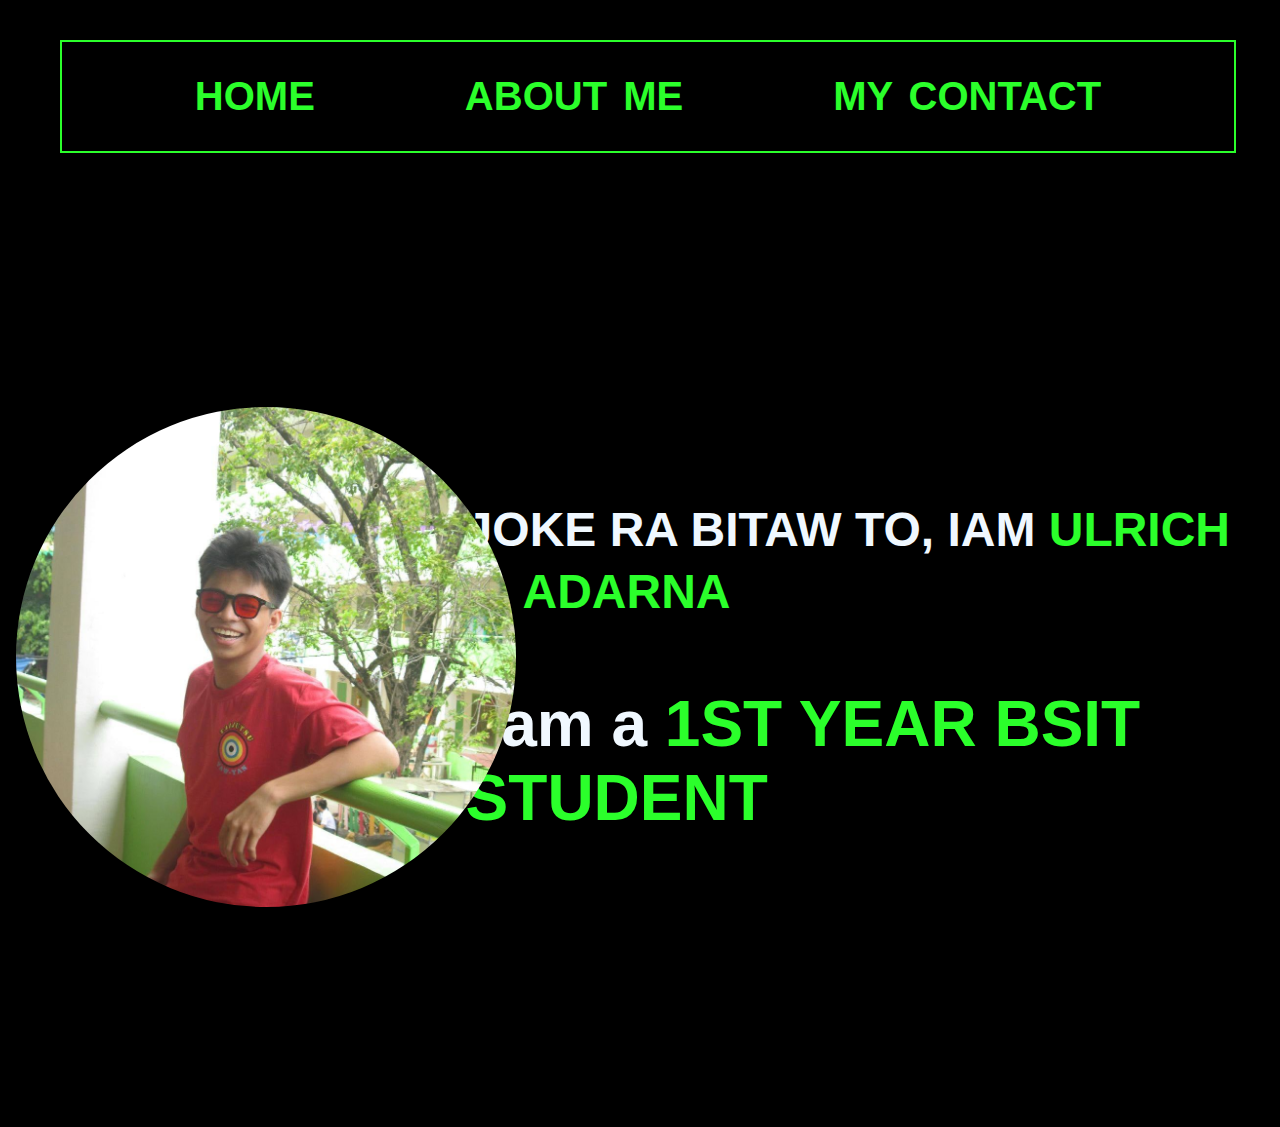
<file: index.html>
<!DOCTYPE html>
<html lang="en">
<head>
    <meta charset="UTF-8">
    <meta name="viewport" content="width=device-width, initial-scale=1.0">
    <title>Document</title>
    <link rel="stylesheet" href="styleindex.css">
     <link rel="icon" type="image/jpg" href="favicon.jpg">
</head>
</head>
<body>
    <header>
        <nav class="navclass">
                <a href="index.html" class="active">HOME</a>
               <a href="about.html" class="about">ABOUT ME</a>
                <a href="contact.html" class="contact">MY CONTACT</a>
        </nav>
             </header><br><br>
            <section class="home">
            <div class="home-image">
            <img src="image.png" alt="Profile Picture">
            </div>
  
   <div class="Home-Introduction">
        <h1>JOKE RA BITAW TO, IAM <span>ULRICH S. ADARNA</span></h1>
          <h3>I am a <span>1ST YEAR BSIT STUDENT</span></h3>

  </div>
</section>


</body>
</html>aw
</file>
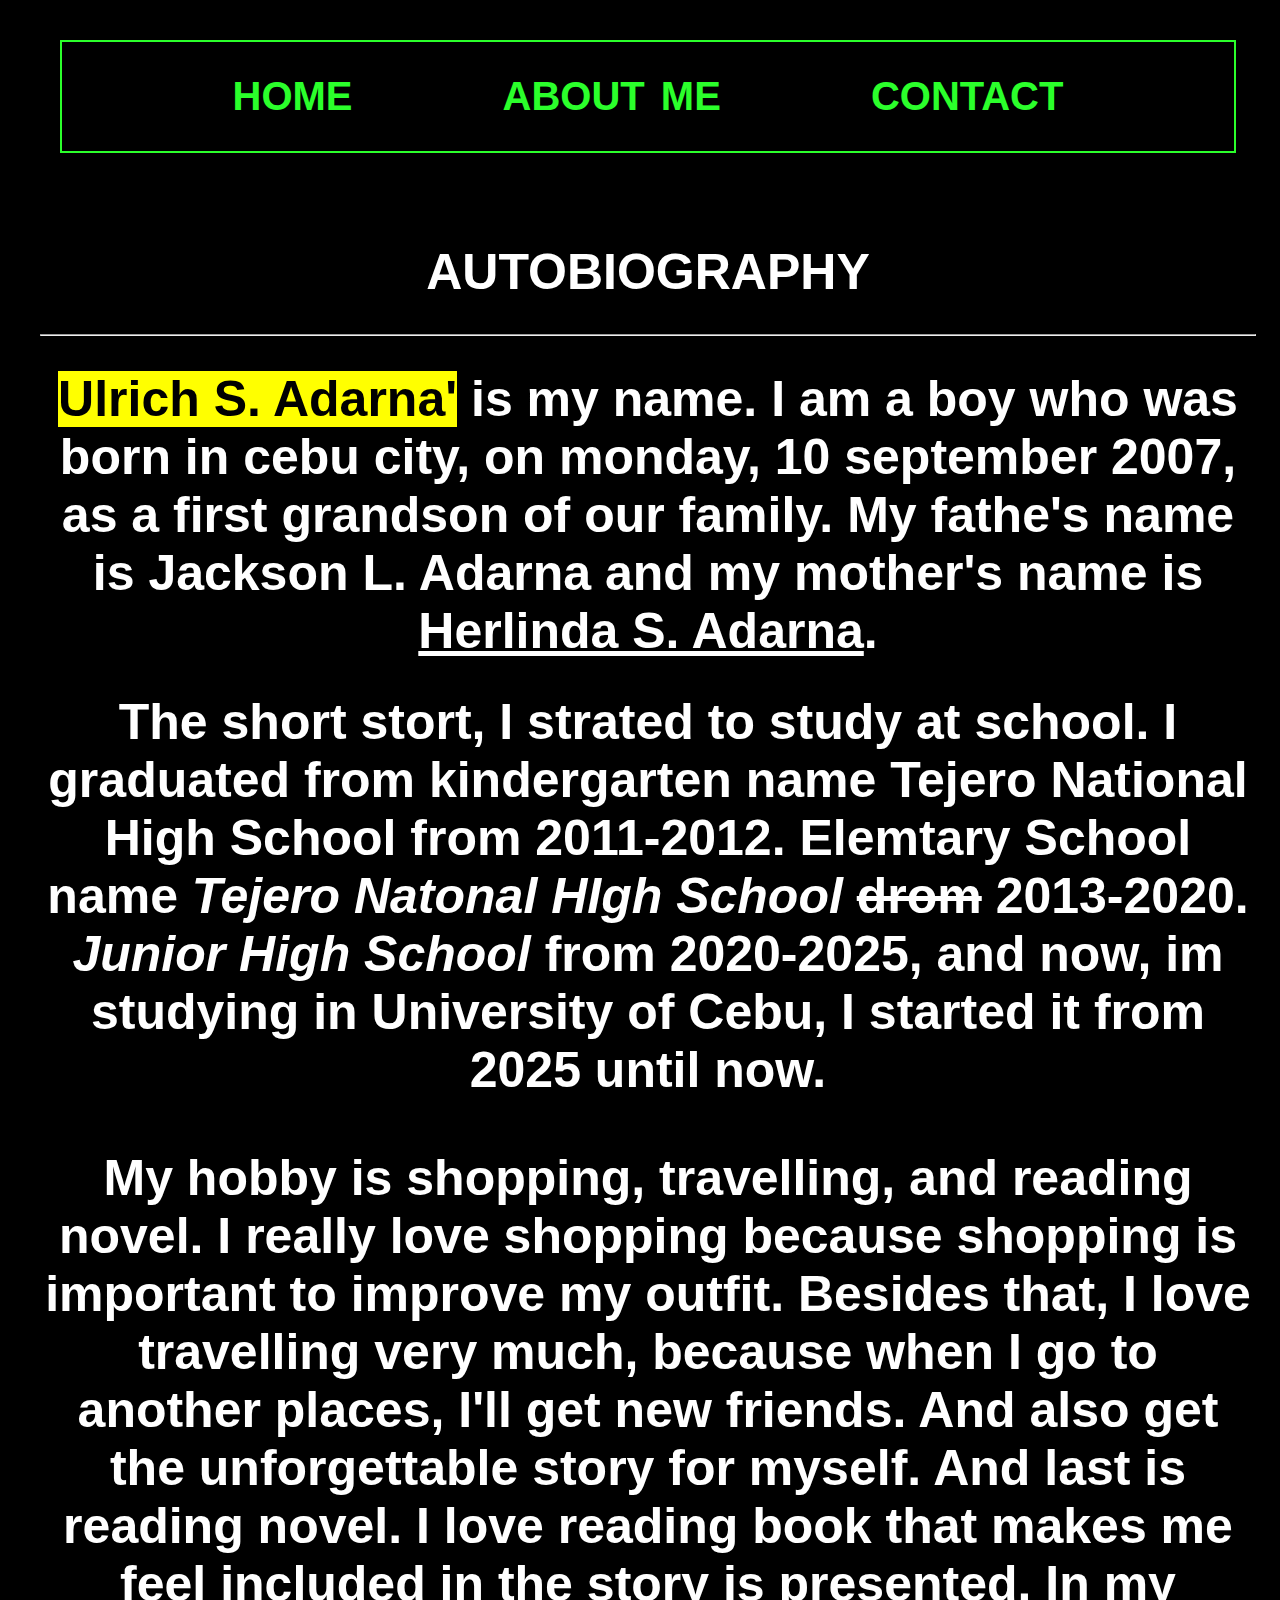
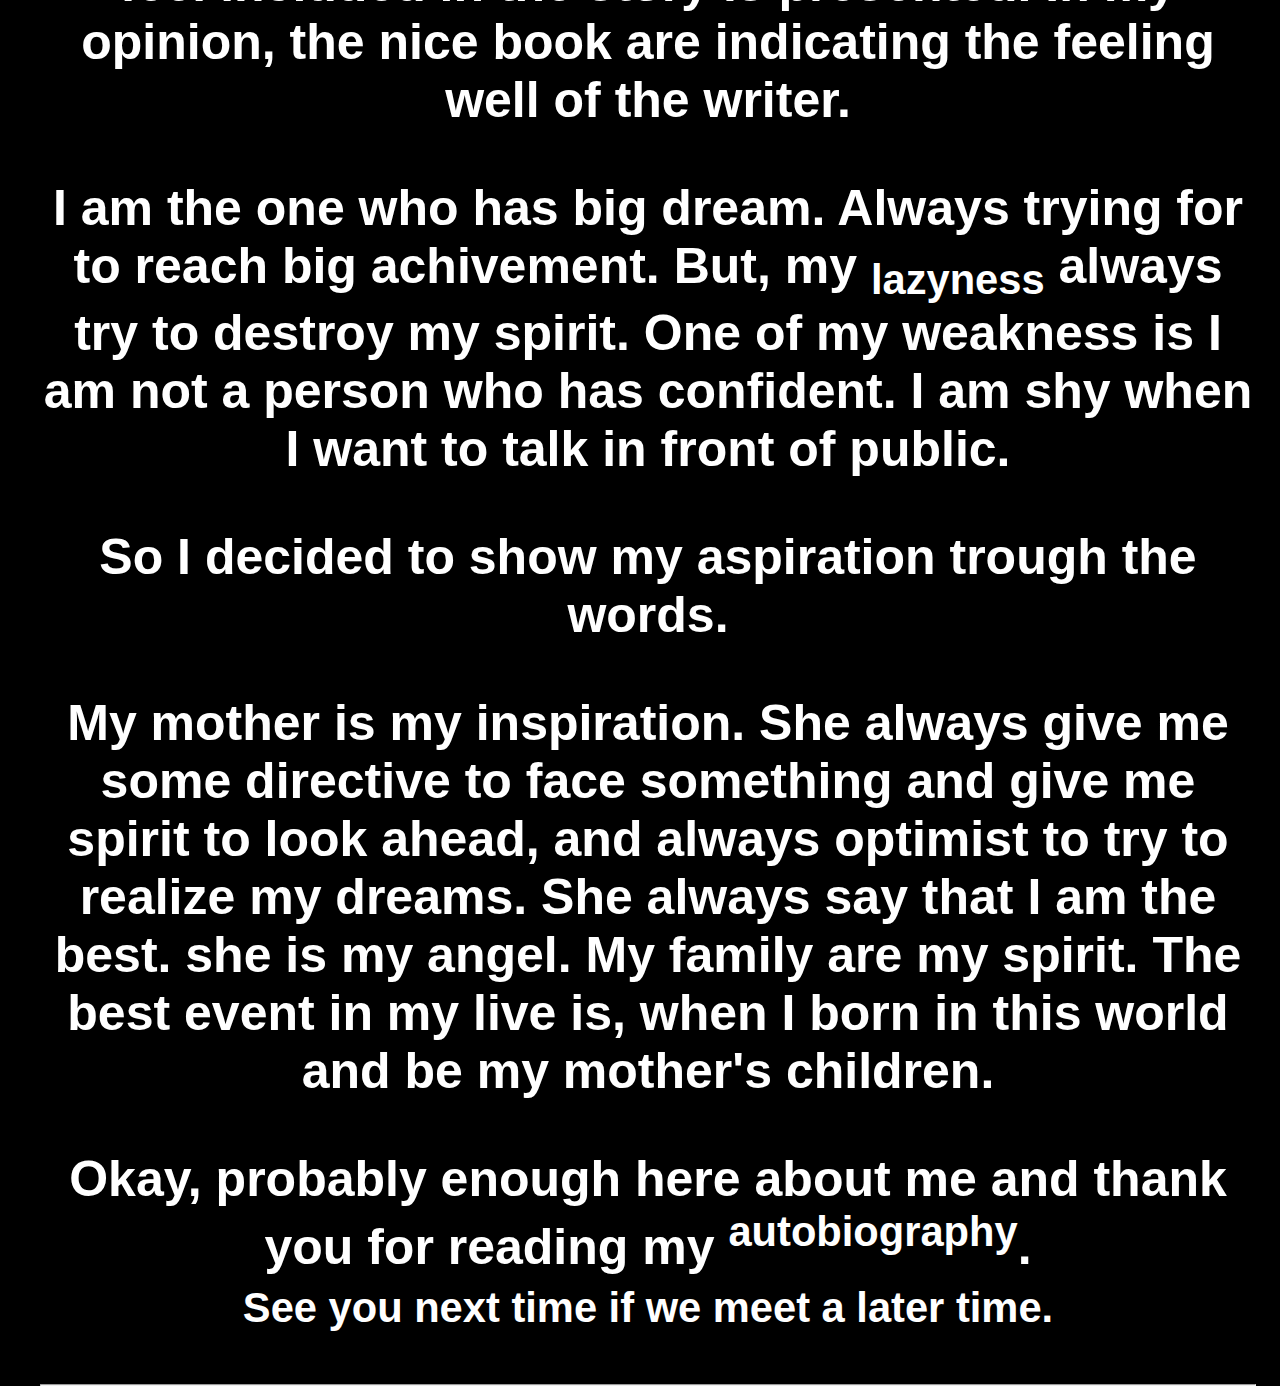
<file: about.html>
<!DOCTYPE html>
<html lang="en">
<head>
    <meta charset="UTF-8">
    <meta name="viewport" content="width=device-width, initial-scale=1.0">
    <title>Document</title>
    <link rel="stylesheet" href="about.css">
     <link rel="icon" type="image/jpg" href="image.png">
</head>
</head>
<body>
<header>
        <nav class="navclass">
                <a href="index.html" class="active">HOME</a>
               <a href="about.html" class="about">ABOUT ME</a>
                <a href="contact.html" class="contact">CONTACT</a>
        </nav>
    </header><br><br>
    <section class="Main-about">
        <h1>AUTOBIOGRAPHY</h1>
     <hr> 
     <p class="paragraph"> <h1><MARK>Ulrich S. Adarna'</MARK> is my name. I am a boy who was born in cebu city, on monday, 10 september 2007, as a first grandson of our family. 
        My fathe's name is <strong>Jackson L. Adarna</strong> and my mother's name is <ins>Herlinda S. Adarna</ins>.
 <br>
    <H1>The short stort, I strated to study at school. I graduated from kindergarten name Tejero National High School from 2011-2012.
        Elemtary School name <EM>Tejero Natonal HIgh School</EM> <DEL>drom</DEL> 2013-2020. <I>Junior High School</I> from 2020-2025, and now,
         im studying in University of Cebu, I started it from 2025 until now. <p></p>

    My hobby is shopping, travelling, and reading novel. I really love shopping because shopping is important to improve my outfit. Besides that,
     I love travelling very much, because when I go to another places, I'll get new friends. And also get the unforgettable story for myself. And last is reading novel. 
     I love reading book that makes me feel included in the story is presented. In my opinion, the nice book are indicating the feeling well of the writer. <p></p>

    I am the one who has big dream. Always trying for to reach big achivement. But, my <sub>lazyness</sub> always try to destroy my spirit.
     One of my weakness is I am not a person who has confident. I am shy when I want to talk in front of public. <p></p>
      So I decided to show my aspiration trough the words. <p></p>
      My mother is my inspiration. She always give me some directive to face something and give me spirit to look ahead, and always optimist to try to realize my dreams.
       She always say that I am the best. she is my angel. My family are my spirit. The best event in my live is, when I born in this world and be my mother's children. <p></p>

      Okay, probably enough here about me and thank you for reading my <sup>autobiography</sup>. 
      <br><small>See you next time if we meet a later time.</small></p>
<hr>
    </section>
</body>
</html>
</file>
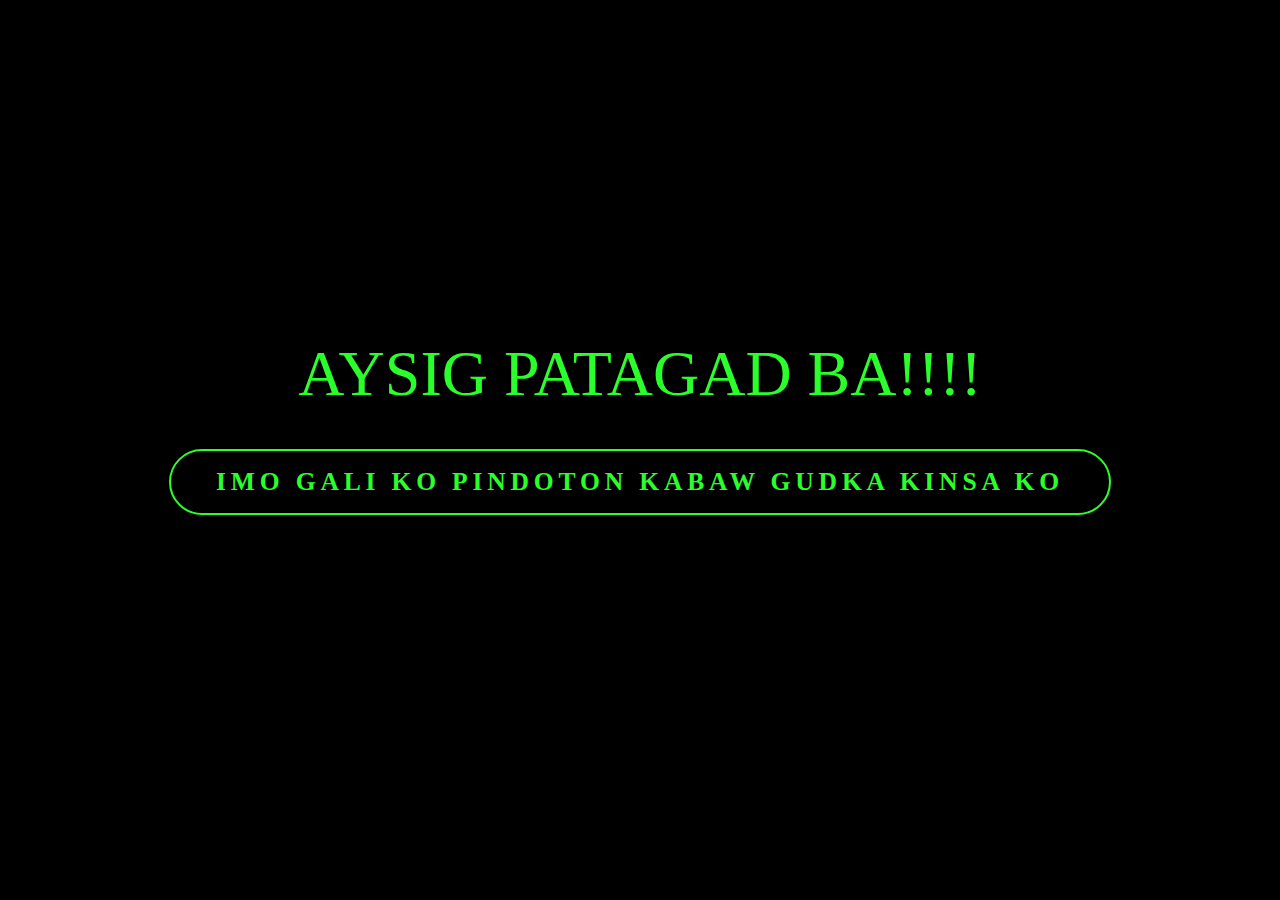
<file: Entering.html>
<!DOCTYPE html>
<html lang="en">
<head>
    <meta charset="UTF-8">
    <meta name="viewport" content="width=device-width, initial-scale=1.0">
    <title>Document</title>
    <link rel="stylesheet" href="style.css">
     <link rel="icon" type="image/jpg" href="image.png">
</head>
    <style>
        body{
            display: flex;
        }
    </style>
</head>
<body style="background-color: rgb(0, 0, 0);">
    <div class="box">AYSIG PATAGAD BA!!!!</div><br>
    
    <a href="index.html" class="btn">IMO GALI KO PINDOTON KABAW GUDKA KINSA KO</a>
</body>
</html>
</file>
<file: styleindex.css>
body {
    background-color: black;
    font-family: sans-serif;
    margin: 40px;
    overflow-x: hidden;
    width: 95%;
    height: 80vh;
}
header{
  border: 2px solid #2bff2b;
  background-color: #000000;
  padding: 2rem;
  text-align: center;
  justify-content: space-between;
  font-size: 40px;
  border-radius: 0px;  
  font-weight: 600;
  margin: 20px;
  word-spacing: 5px;
  cursor: pointer;
  transition: 0.3;
}
header:hover{
    transform: scale3d(1.03);
    background-color: #ffffff;
    color: black;
    box-shadow: 0 0 25px #2bff2b;
}
main{
    color: azure;
}
.about{
    color: #2bff2b;
    text-decoration: none;
}
.about:hover{
    transform: scale3d(1.03);
    background-color: #2bff2b;
    color: rgb(0, 0, 0);
     border-radius: 16px;
}
.active{
    color: #2bff2b;
    text-decoration: none;
}
.active:hover{
    transform: scale3d(1.03);
    background-color: #2bff2b;
    color: rgb(0, 0, 0);
    border-radius: 16px;
}
.contact{
    color: #2bff2b;
    text-decoration: none;
}
.contact:hover{
    transform: scale3d(1.03);
    background-color: #2bff2b;
    color: rgb(0, 0, 0);
    border-radius: 16px;
}
nav{
  display: flex;
  justify-content: center; 
  gap: 150px; 
}
section{
    min-height: 100vh;
    padding-left: rem8;
}
.home {
  display: flex;
  align-items: center;
  justify-content: center;
  background-color: #000000;
  color: rgb(240, 248, 255);
  gap: 1rem; /* space between image and text */
}

.home-image img {
  width: 500px;   /* adjust size */
  border-radius: 50%; /* optional: circle */
}

.home .Home-Introduction h1{
    font-size: 3rem;
    font-weight: 700;
    line-height: 1.3;
}
span{
    color: #2bff2b;
}
.Home-Introduction h3{
    font-size: 4rem;
    margin-bottom: 1rem;
    font-weight: 700;
}
.home-image {
    position: relative;
    width: 32vw;
    border-radius: 50%;
    box-shadow: 0 0 25px solid #2bff2b;
    cursor: pointer;
    transition: 0.2s linear;
    right: 2%;
}
.home-image:hover{
    transform: scale3d(1.8rem);
    font-weight: 500;
}
</file>
<file: about.css>
body {
    background-color: black;
    font-family: sans-serif;
    margin: 40px;
    overflow-x: hidden;
    width: 95%;
    height: 80vh;
}
header{
  border: 2px solid #2bff2b;
  background-color: #000000;
  padding: 2rem;
  text-align: center;
  justify-content: space-between;
  font-size: 40px;
  border-radius: 0px;
  font-weight: 600;
  margin: 20px;
  word-spacing: 5px;
  cursor: pointer;
  transition: 0.3;
}
header:hover{
    transform: scale3d(1.03);
    background-color: #ffffff;
    color: black;
    box-shadow: 0 0 25px #2bff2b;
}
main{
    color: azure;
}
.about{
    color: #2bff2b;
    text-decoration: none;
}
.about:hover{
    transform: scale3d(1.03);
    color: black;
     background-color: #2bff2b;
     border-radius: 16px;
}
.active{
    color: #2bff2b;
    text-decoration: none;
}
.active:hover{
    transform: scale3d(1.03);
    color: black;
     background-color: #2bff2b;
     border-radius: 16px;
}
.contact{
    color: #2bff2b;
    text-decoration: none;
}
.contact:hover{
    transform: scale3d(1.03);
    color: black;
    background-color: #2bff2b;
    border-radius: 16px;
}
nav{
  display: flex;
  justify-content: center; 
  gap: 150px; 
}
h1{
    color: white;
    text-align: center;
    font-size: 50px;
    font-weight: 600;
}
p{
color: white;
font-weight: 400;
}
</file>
<file: style.css>
body {
    border: 8px solid black;
    min-height: 800px;
    display: flex;
    flex-direction: column;
    align-items: center;
    justify-content: center;
    color: azure;

}
.box{
   
   border: 2px;
   font-size: 400%;
   border-radius: 10px;
    padding: 20px;
    color: #2bff2b;
}
.btn{
    display: inline-block;
    padding: 1rem 2.8rem;
    background-color:  rgb(0, 0, 0);
    border-radius: 4rem;
    font-size: 1.6rem;
    color: #2bff2b;
    letter-spacing: 0.3rem;
    font-weight: 600 ;
    border: 2px solid #2bff2b;
    text-decoration: none;
    transition: 0.3s ease;
    cursor: pointer;
}
.btn:hover{
    transform: scale3d(1.03);
    background-color: #2bff2b;
    color: black;
    box-shadow: 25px #2bff2b;
}
</file>
